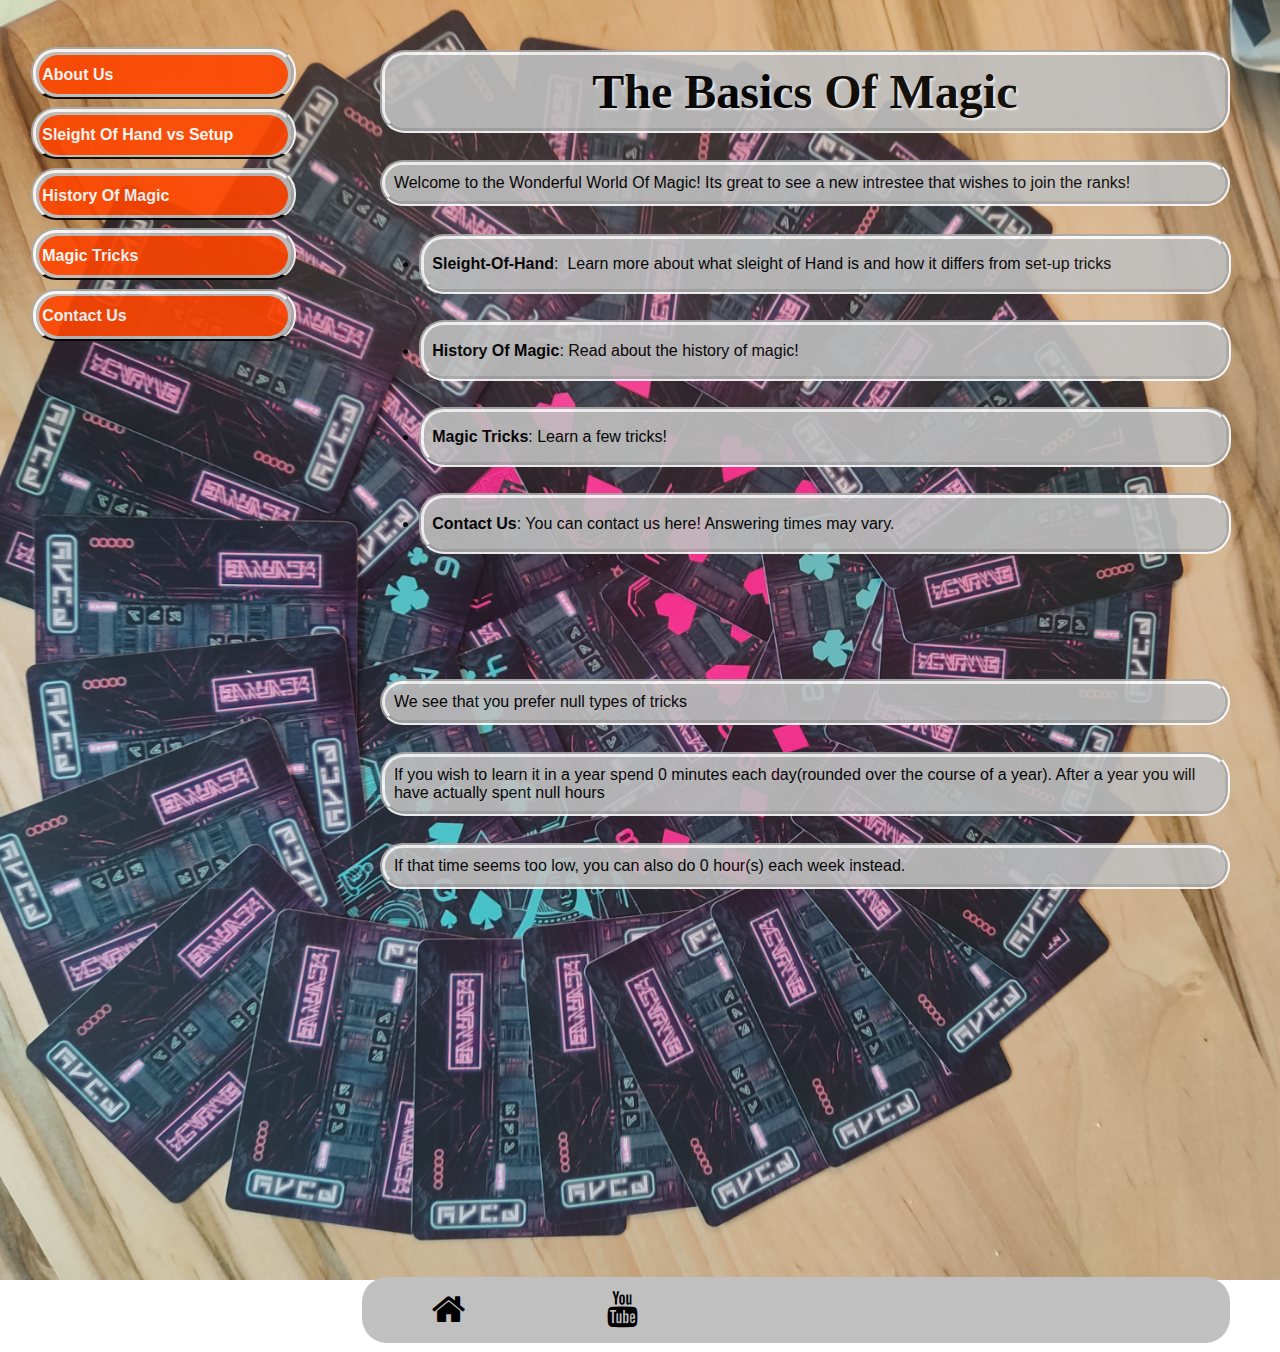
<file: FinalProject/index.html>
﻿<!DOCTYPE html >
<html >

<head>

<meta name="viewport" content="width=device-width, initial-scale=1.0">
<meta charset=utf-8 />
<title>Home Of Magic</title>
<link rel="stylesheet" href="https://cdnjs.cloudflare.com/ajax/libs/font-awesome/4.7.0/css/font-awesome.min.css">
<link href="css/Magic.css" rel="stylesheet" />
<link rel="stylesheet" href="css/print.css" media="print"/>
<style>
body{
	background-image: url('media/cards4.jpg');
	background-repeat: no-repeat;
	background-size: cover;
}
	</style>
</head>
<body>
	<nav class="col-3">
		<ul>
			<li><a href="index.html">About Us</a></li>
			<li><a href="Sleight-Of-Hand-vs-Setup.html">Sleight Of Hand vs Setup</a></li>
			<li><a href="Magic-history.html">History Of Magic</a></li>
			<li><a href="MagicTricks.html">Magic Tricks</a></li>
			<li><a href="contact.html">Contact Us</a></li>
		</ul>
	</nav>
	<section class="col-9">
	<h1>The Basics Of Magic</h1>
	<p>Welcome to the Wonderful World Of Magic! Its great to see a new intrestee that wishes to join the ranks!</p>
	<ul>
		<li><a href="#">Sleight-Of-Hand</a>:&nbsp; Learn more about what sleight of Hand is and how it differs from set-up tricks</li>
		<li><a href="#"><span>History Of Magic</span></a>: <span>Read about the history of magic!</span></li>
		<li><a href="#"><span>Magic Tricks</span></a>: <span>Learn a few tricks!</span></li>
		<li><a href="#"><span>Contact Us</span></a>: <span>You can contact us here! Answering times may vary.</span></li>
	</ul>
	<br>
	<br>
	<br>
	<br>

	<script>
		var trick = prompt("What is your favorite type of magic?")
		var time = prompt("If you would like to learn how many hours would you want to put into it within a year? (insert a number only)")
		document.write("<p>We see that you prefer ",trick," types of tricks</p>")
		document.write("<p>If you wish to learn it in a year spend ",Math.round(time / 365)," minutes each day(rounded over the course of a year). After a year you will have actually spent ", time, " hours</p>")
		document.write("<p>If that time seems too low, you can also do ", Math.round((time / 365)*7)," hour(s) each week instead.</p>")

	</script>
	<br>
	<br>
	<br>
	<br>
	<br>
	<br>
	<br>
	<br>
	<br>
	<br>
	<br>
	<br>
	<br>
	<br>
	<br>
	<br>
	<br>
	<footer>
		<div class="icon-bar">
			<a href="https://www.randiosoaps.com"><i class="fa fa-home"></i></a>
                    <a href="https://www.youtube.com/channel/UCqhXq7GUunE-f03q0A5zBjg"><i class="fa fa-youtube"></i></a>
		</div>
		</footer>
</section>	
</body>
</html>
</file>
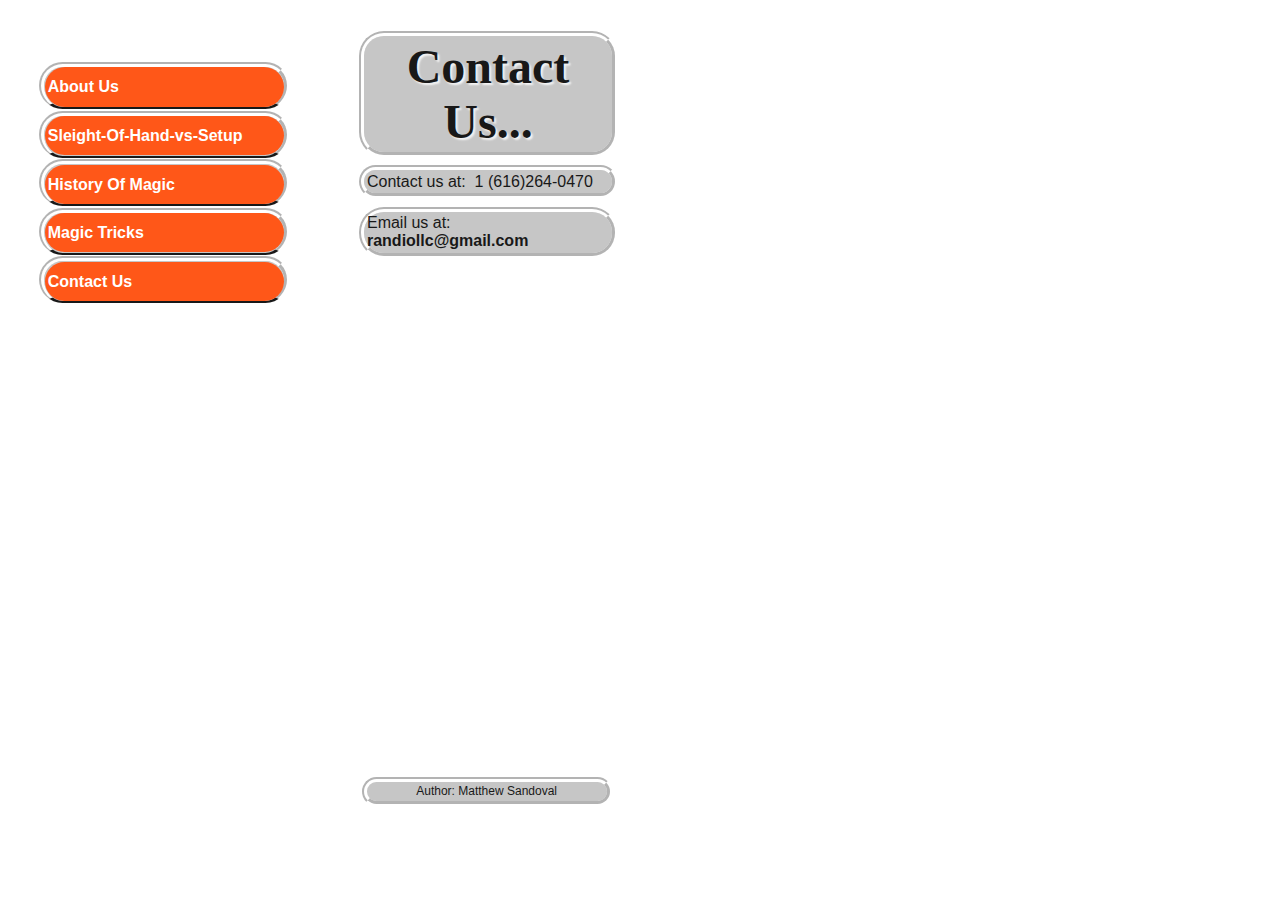
<file: FinalProject/contact.html>
﻿<!DOCTYPE  html>
<html >

<head>
<meta name="viewport" content="width=device-width, initial-scale=1.0">
<meta charset=utf-8 /><title>Randio LLC</title>
<link href="css/Magic.css" rel="stylesheet" />
<link rel="stylesheet" href="css/print.css" media="print"/>
</head>
<body>
	<section class="col-9">
	<nav class="col-3">
		<ul>
			<li><a href="index.html">About Us</a></li>
			<li><a href="Sleight-Of-Hand-vs-Setup.html">Sleight-Of-Hand-vs-Setup</a></li>
			<li><a href="Magic-history.html">History Of Magic</a></li>
			<li><a href="MagicTricks.html">Magic Tricks</a></li>
			<li><a href="contact.html">Contact Us</a></li>
		</ul>
	</nav>
</section>
	<section class="col-9">


	<h1>Contact Us...</h1>
	<p>Contact us at:&nbsp; 1 (616)264-0470</p>
	<p>Email us at:&nbsp; <a href="mailto:randiollc@gmail.com">
	randiollc@gmail.com</a>&nbsp;&nbsp; </p>
	<br>
	<br>
	<br>
	<br>
	<br>
	<br>
	<br>
	<br>
	<br>
	<br>
	<br>
	<br>
	<br>
	<br>
	<br>
	<br>
	<br>
	<br>
	<br>
	<br>
	<br>
	<br>
	<br>
	<br>
	<br>
	<br>
	<br>
	<footer>
		<p>Author: Matthew Sandoval<br>
		<a href="www.randiosoaps.com"><www class="randiosoaps com"></www></a></p>
	</footer>
</section>
</body>

</html>
</file>
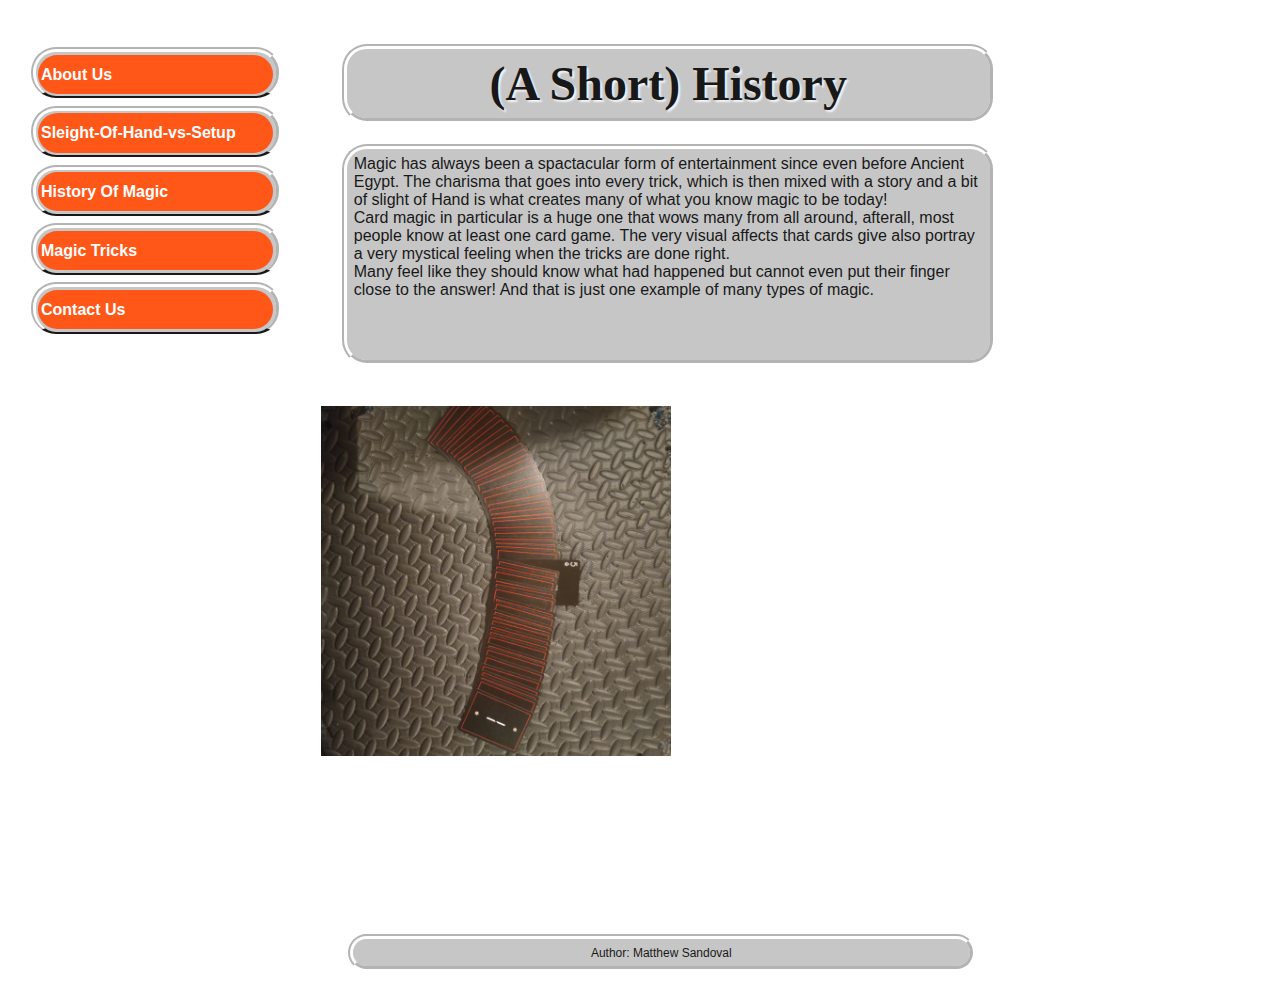
<file: FinalProject/Magic-history.html>
﻿<!DOCTYPE  html>
<html >

<head>
<meta name="viewport" content="width=device-width, initial-scale=1.0">
<meta charset=utf-8 /><title>Magic history</title>
<link href="css/Magic.css" rel="stylesheet" />
<link rel="stylesheet" href="css/print.css" media="print"/>
</head>
<body>
	<nav class="col-3">
		<ul>
			<li><a href="index.html">About Us</a></li>
			<li><a href="Sleight-Of-Hand-vs-Setup.html">Sleight-Of-Hand-vs-Setup</a></li>
			<li><a href="History Of Magic.html">History Of Magic</a></li>
			<li><a href="MagicTricks.html">Magic Tricks</a></li>
			<li><a href="contact.html">Contact Us</a></li>
		</ul>
	</nav>
	<article>
	<section class="col-9">
	<h1>(A Short) History</h1>
	<p>Magic has always been a spactacular form of entertainment since even before Ancient Egypt.
		 The charisma that goes into every trick, which is then mixed with a story and a bit of slight of Hand
		is what creates many of what you know magic to be today!<br>
		Card magic in particular is a huge one that wows many from all around,
		afterall, most people know at least one card game. The very visual 
		affects that cards give also portray a very mystical feeling when
		the tricks are done right.<br>
		Many feel like they should know what had happened but cannot even put their
		finger close to the answer! And that is just one example of many types of magic.
		<br>
		<br>
		<br>
		<br>
	</p>
		<a href="media/cards1.jpg">
			<img alt=" Displayed cards" src="media/cards1.jpg" style="width: 350px; height: 350px; float: right;" class = "responsive" title="Click for larger image" ></a>
	
	<br>
	<br>
	<br>
	<br>
	<br>
	<br>
	<br>
	<br>
	<br>
	<br>
	<br>
	<br>
	<br>
	<br>
	<br>
	<br>
	<br>
	<br>
	<br>
	<br>
	<br>
	<br>
	<br>
	<br>
	<br>
	<br>
	<br>
	<footer>
		<p>Author: Matthew Sandoval<br>
		<a href="www.randiosoaps.com"><www class="randiosoaps com"></www></a></p>
	</footer>
</section>
</article>
</body>

</html>
</file>
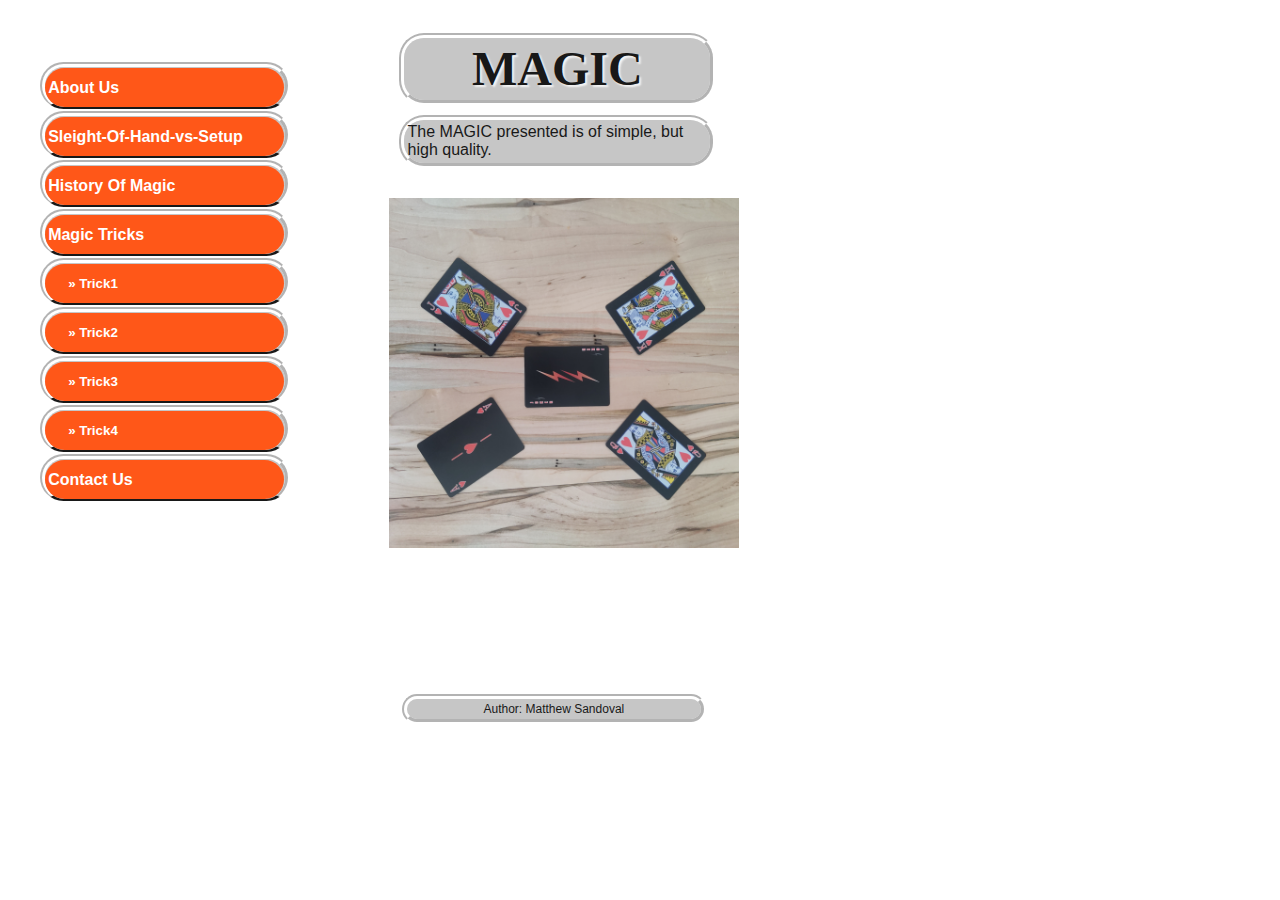
<file: FinalProject/MagicTricks.html>
﻿<!DOCTYPE  html>
<html >

<head>
<meta name="viewport" content="width=device-width, initial-scale=1.0">
<meta charset=utf-8 /><title>Magic Tricks</title>
<link href="css/Magic.css" rel="stylesheet" />
<link rel="stylesheet" href="css/print.css" media="print"/>
</head>
<body>
	<section class="col-9">
	<nav class="col-3">
		<ul>
			<li><a href="index.html">About Us</a></li>
			<li><a href="Sleight-Of-Hand-vs-Setup.html">Sleight-Of-Hand-vs-Setup</a></li>
			<li><a href="Magic-history.html">History Of Magic</a></li>
			<li><a href="MagicTricks.html">Magic Tricks</a></li>
				<ul>
					<li><a href="Trick1.html">&raquo; Trick1</a></li>
					<li><a href="Trick2.html">&raquo; Trick2</a></li>
					<li><a href="Trick3.html">&raquo; Trick3</a></li>
					<li><a href="Trick4.html">&raquo; Trick4</a></li>
				</ul>
		  <li><a href="contact.html">Contact Us</a></li>
	</ul>
	</nav>
	</section>
	<section class="col-9">


	<h1>MAGIC</h1>
	<p>The MAGIC presented is of simple, but high quality.</p>

	<a href="media/cards2.jpg">
		<img alt="cards being displayed" src="media/cards2.jpg" style="width: 350px; height: 350px; float: right;" class = "responsive" title="Click for larger image" ></a>
		<br>
		<br>
		<br>
		<br>
		<br>
		<br>
		<br>
		<br>
		<br>
		<br>
		<br>
		<br>
		<br>
		<br>
		<br>
		<br>
		<br>
		<br>
		<br>
		<br>
		<br>
		<br>
		<br>
		<br>
		<br>
		<br>
		<br>
		<footer>
			<p>Author: Matthew Sandoval<br>
			<a href="www.randiosoaps.com"><www class="randiosoaps com"></www></a></p>
		</footer>
</section>
</body>
</html>
</file>
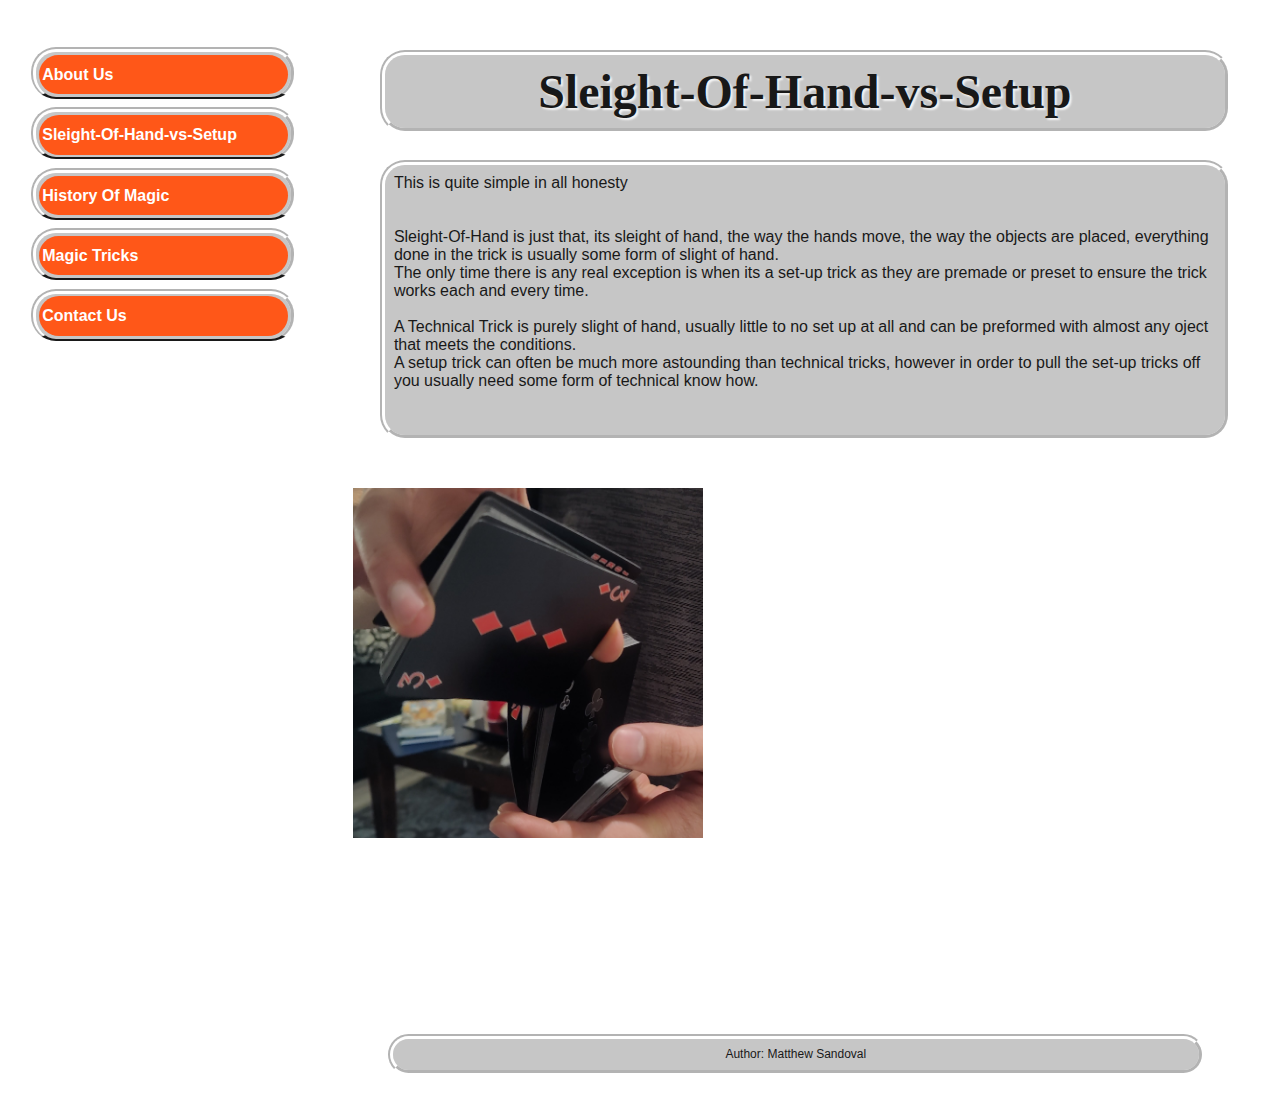
<file: FinalProject/Sleight-Of-Hand-vs-Setup.html>
﻿<!DOCTYPE  html>
<html >

<head>
<meta name="viewport" content="width=device-width, initial-scale=1.0">
<meta charset=utf-8 /><title>Hand Sleights</title>
<link href="css/Magic.css" rel="stylesheet" />
<link rel="stylesheet" href="css/print.css" media="print"/>
</head>
<body>
	<nav class="col-3">
		<ul>
			<li><a href="index.html">About Us</a></li>
			<li><a href="Sleight-Of-Hand-vs-Setup.html">Sleight-Of-Hand-vs-Setup</a></li>
			<li><a href="Magic-history.html">History Of Magic</a></li>
			<li><a href="MagicTricks.html">Magic Tricks</a></li>
			<li><a href="contact.html">Contact Us</a></li>
		</ul>
	</nav>
	<section class="col-9">


	<h1>Sleight-Of-Hand-vs-Setup</h1>
	<p>This is quite simple in all honesty<br>
	<br>
	<br>
	Sleight-Of-Hand is just that, its sleight of hand, the way the hands move, the way the objects are placed, everything done in the trick is usually some form of slight of hand.
	<br>
	The only time there is any real exception is when its a set-up trick as they are premade or preset to ensure the trick works each and every time.
	<br>
	<br>
	A Technical Trick is purely slight of hand, usually little to no set up at all and can be preformed with almost any oject that meets the conditions.<br>
	A setup trick can often be much more astounding than technical tricks, however in order to pull the set-up tricks off you usually need some form of technical know how.
	<br>
	<br>
	<br>
	</p>
	<a href="media/cards3.jpg">
		<img alt="me holding cards" src="media/cards3.jpg" style="width: 350px; height: 350px; float: right;" class = "responsive" title="Click for larger image" ></a>
	<br>
	<br>
	<br>
	<br>
	<br>
	<br>
	<br>
	<br>
	<br>
	<br>
	<br>
	<br>
	<br>
	<br>
	<br>
	<br>
	<br>
	<br>
	<br>
	<br>
	<br>
	<br>
	<br>
	<br>
	<br>
	<br>
	<br>
	<footer>
		<p>Author: Matthew Sandoval<br>
		<a href="www.randiosoaps.com"><www class="randiosoaps com"></www></a></p>
	</footer>
</section>
</body>

</html>
</file>
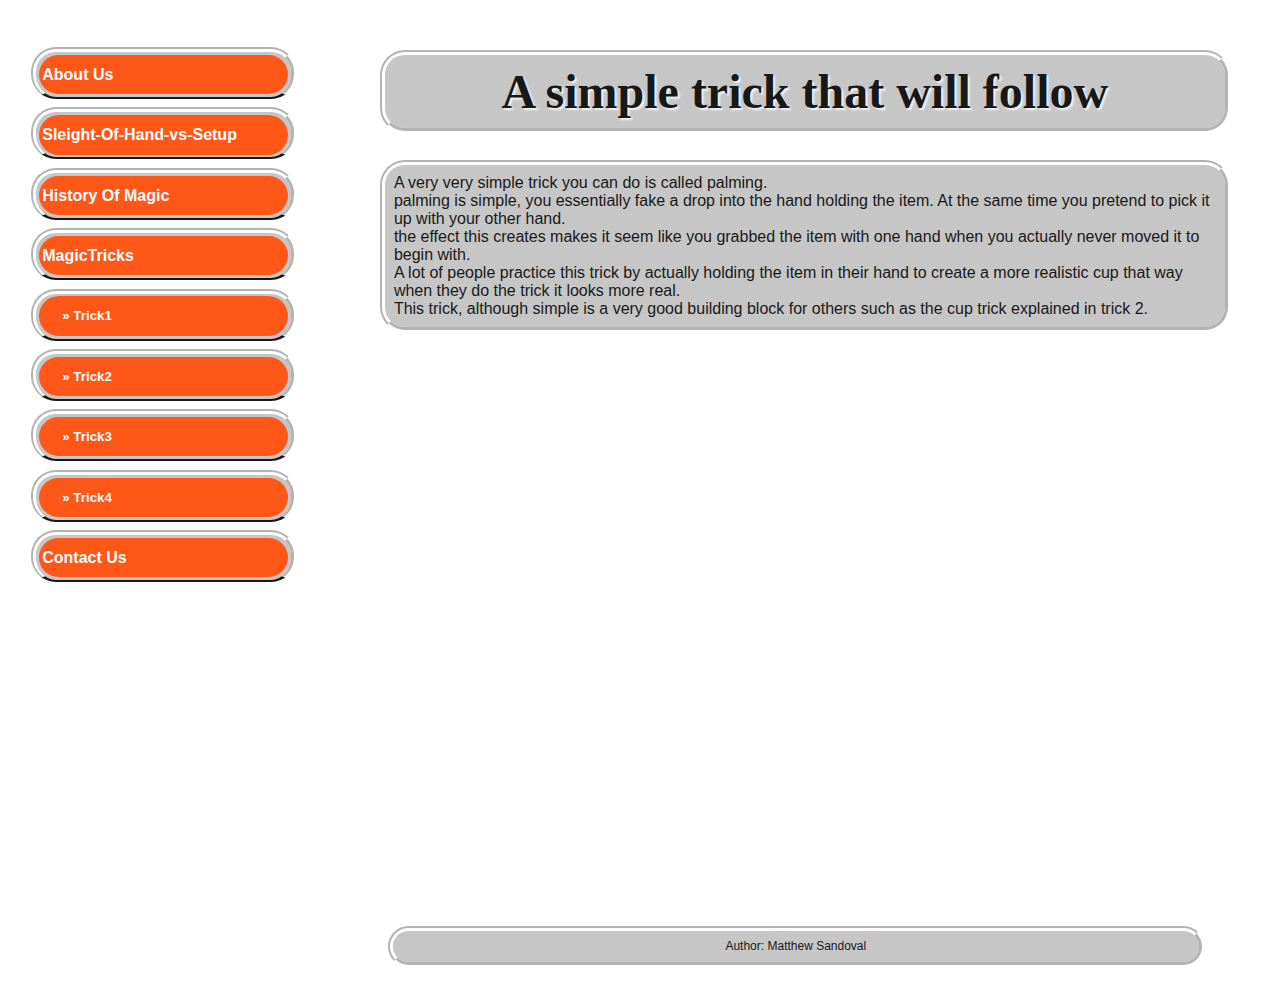
<file: FinalProject/Trick1.html>
﻿<!DOCTYPE  html>
<html >

<head>
<meta name="viewport" content="width=device-width, initial-scale=1.0">
<meta charset=utf-8 /><title>Trick 1</title>
<link href="css/Magic.css" rel="stylesheet" />
<link rel="stylesheet" href="css/print.css" media="print"/>
</head>
<body>
	<nav class="col-3">
		<ul>
			<li><a href="index.html">About Us</a></li>
			<li><a href="Sleight-Of-Hand-vs-Setup.html">Sleight-Of-Hand-vs-Setup</a></li>
			<li><a href="Magic-history.html">History Of Magic</a></li>
			<li><a href="MagicTricks.html">MagicTricks</a></li>
				<ul>
					<li><a href="Trick1.html">&raquo; Trick1</a></li>
					<li><a href="Trick2.html">&raquo; Trick2</a></li>
					<li><a href="Trick3.html">&raquo; Trick3</a></li>
					<li><a href="Trick4.html">&raquo; Trick4</a></li>
				</ul>
		  <li><a href="contact.html">Contact Us</a></li>
	</ul>
	</nav>
	<section class="col-9">


	<h1>A simple trick that will follow</h1>
	<p>A very very simple trick you can do is called palming.<br>
	palming is simple, you essentially fake a drop into the hand holding the item. At the same time you pretend to pick it up with your other hand. <br>
the effect this creates makes it seem like you grabbed the item with one hand when you actually never moved it to begin with.<br>
A lot of people practice this trick by actually holding the item in their hand to create a more realistic cup that way when they do the trick it looks more real.<br>
This trick, although simple is a very good building block for others such as the cup trick explained in trick 2.</p>
<br>
<br>
<br>
<br>
<br>
<br>
<br>
<br>
<br>
<br>
<br>
<br>
<br>
<br>
<br>
<br>
<br>
<br>
<br>
<br>
<br>
<br>
<br>
<br>
<br>
<br>
<br>
<footer>
	<p>Author: Matthew Sandoval<br>
	<a href="www.randiosoaps.com"><www class="randiosoaps com"></www></a></p>
</footer>
</section>
</body>

</html>
</file>
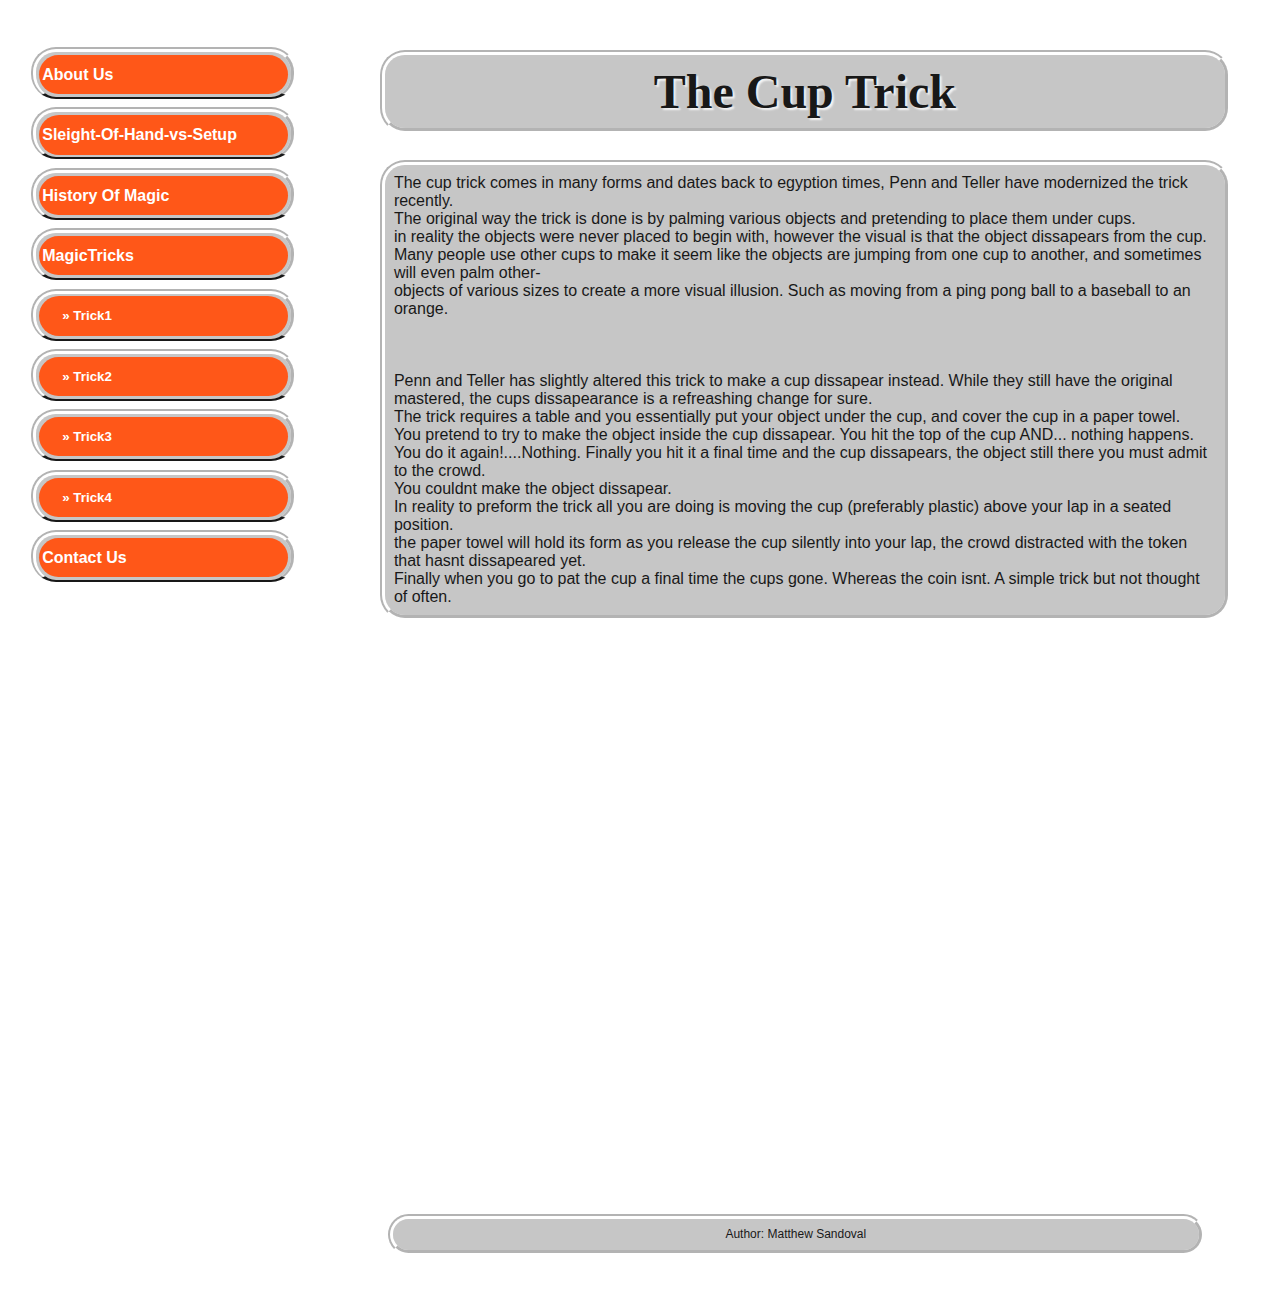
<file: FinalProject/Trick2.html>
﻿<!DOCTYPE  html>
<html >

<head>
<meta name="viewport" content="width=device-width, initial-scale=1.0">
<meta charset=utf-8 /><title>Trick 2</title>
<link href="css/Magic.css" rel="stylesheet" />
<link rel="stylesheet" href="css/print.css" media="print"/>
</head>
<body>
	<nav class="col-3">
		<ul>
			<li><a href="index.html">About Us</a></li>
			<li><a href="Sleight-Of-Hand-vs-Setup.html">Sleight-Of-Hand-vs-Setup</a></li>
			<li><a href="Magic-history.html">History Of Magic</a></li>
			<li><a href="MagicTricks.html">MagicTricks</a></li>
				<ul>
					<li><a href="Trick1.html">&raquo; Trick1</a></li>
					<li><a href="Trick2.html">&raquo; Trick2</a></li>
					<li><a href="Trick3.html">&raquo; Trick3</a></li>
					<li><a href="Trick4.html">&raquo; Trick4</a></li>
				</ul>
		  <li><a href="contact.html">Contact Us</a></li>
	</ul>
	</nav>
	<section class="col-9">


	<h1>The Cup Trick</h1>
	<p>The cup trick comes in many forms and dates back to egyption times, Penn and Teller have modernized the trick recently. <br>
	The original way the trick is done is by palming various objects and pretending to place them under cups.<br>
	in reality the objects were never placed to begin with, however the visual is that the object dissapears from the cup.<br>
	Many people use other cups to make it seem like the objects are jumping from one cup to another, and sometimes will even palm other-<br>
	objects of various sizes to create a more visual illusion. Such as moving from a ping pong ball to a baseball to an orange.<br>
	<br>
	<br>
	<br>
	Penn and Teller has slightly altered this trick to make a cup dissapear instead. While they still have the original mastered, the cups dissapearance is a refreashing change for sure.<br>
	The trick requires a table and you essentially put your object under the cup, and cover the cup in a paper towel.<br>
	You pretend to try to make the object inside the cup dissapear. You hit the top of the cup AND... nothing happens. <br>
	You do it again!....Nothing. Finally you hit it a final time and the cup dissapears, the object still there you must admit to the crowd.<br>
	You couldnt make the object dissapear.<br>
	In reality to preform the trick all you are doing is moving the cup (preferably plastic) above your lap in a seated position.<br>
	the paper towel will hold its form as you release the cup silently into your lap, the crowd distracted with the token that hasnt dissapeared yet.<br>
	Finally when you go to pat the cup a final time the cups gone. Whereas the coin isnt. A simple trick but not thought of often.
	</p>
	<br>
	<br>
	<br>
	<br>
	<br>
	<br>
	<br>
	<br>
	<br>
	<br>
	<br>
	<br>
	<br>
	<br>
	<br>
	<br>
	<br>
	<br>
	<br>
	<br>
	<br>
	<br>
	<br>
	<br>
	<br>
	<br>
	<br>
	<footer>
		<p>Author: Matthew Sandoval<br>
		<a href="www.randiosoaps.com"><www class="randiosoaps com"></www></a></p>
	</footer>
</section>
</body>

</html>
</file>
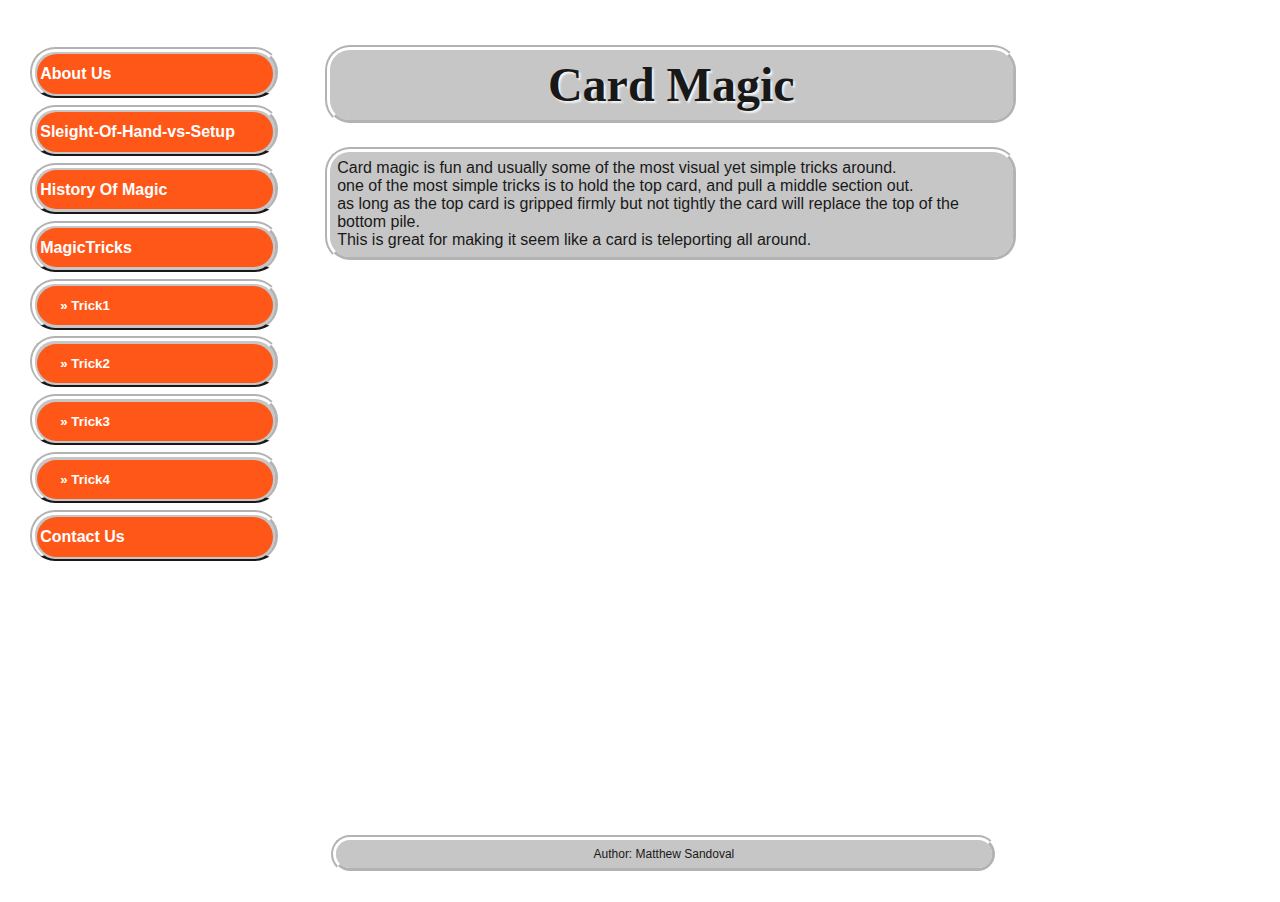
<file: FinalProject/Trick3.html>
﻿<!DOCTYPE  html>
<html >

<head>
<meta name="viewport" content="width=device-width, initial-scale=1.0">
<meta charset=utf-8 /><title>Trick 3</title>
<link href="css/Magic.css" rel="stylesheet" />
<link rel="stylesheet" href="css/print.css" media="print"/>
</head>
<body>
	<nav class="col-3">
		<ul>
			<li><a href="index.html">About Us</a></li>
			<li><a href="Sleight-Of-Hand-vs-Setup.html">Sleight-Of-Hand-vs-Setup</a></li>
			<li><a href="Magic-history.html">History Of Magic</a></li>
			<li><a href="MagicTricks.html">MagicTricks</a></li>
				<ul>
					<li><a href="Trick1.html">&raquo; Trick1</a></li>
					<li><a href="Trick2.html">&raquo; Trick2</a></li>
					<li><a href="Trick3.html">&raquo; Trick3</a></li>
					<li><a href="Trick4.html">&raquo; Trick4</a></li>
				</ul>
		  <li><a href="contact.html">Contact Us</a></li>
	</ul>
	</nav>
	<section class="col-9">
	<h1>Card Magic</h1>
	<p>Card magic is fun and usually some of the most visual yet simple tricks around.<br>
	one of the most simple tricks is to hold the top card, and pull a middle section out. <br>
as long as the top card is gripped firmly but not tightly the card will replace the top of the bottom pile.<br>
This is great for making it seem like a card is teleporting all around.</p>
<br>
<br>
<br>
<br>
<br>
<br>
<br>
<br>
<br>
<br>
<br>
<br>
<br>
<br>
<br>
<br>
<br>
<br>
<br>
<br>
<br>
<br>
<br>
<br>
<br>
<br>
<br>
<footer>
	<p>Author: Matthew Sandoval<br>
	<a href="www.randiosoaps.com"><www class="randiosoaps com"></www></a></p>
</footer>
</section>
</body>

</html>
</file>
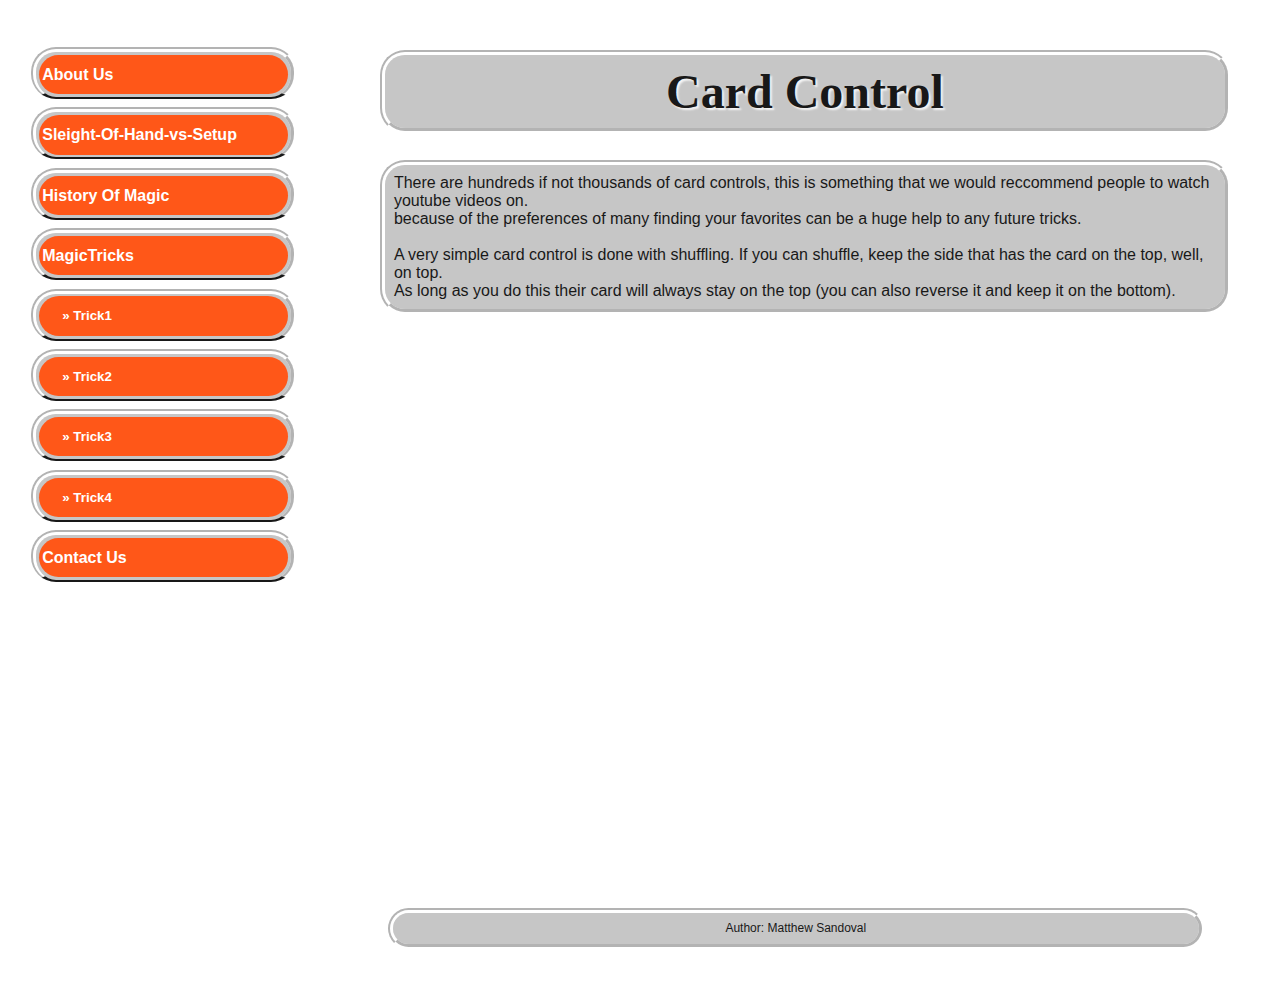
<file: FinalProject/Trick4.html>
﻿<!DOCTYPE html >
<html >
<head>

<meta name="viewport" content="width=device-width, initial-scale=1.0">
<meta charset=utf-8 /> 
<title>Trick 4</title>
<link href="css/Magic.css" rel="stylesheet" />
<link rel="stylesheet" href="css/print.css" media="print"/>
</head>
<body>
	<nav class="col-3">
		<ul>
			<li><a href="index.html">About Us</a></li>
			<li><a href="Sleight-Of-Hand-vs-Setup.html">Sleight-Of-Hand-vs-Setup</a></li>
			<li><a href="Magic-history.html">History Of Magic</a></li>
			<li><a href="MagicTricks.html">MagicTricks</a></li>
				<ul>
					<li><a href="Trick1.html">&raquo; Trick1</a></li>
					<li><a href="Trick2.html">&raquo; Trick2</a></li>
					<li><a href="Trick3.html">&raquo; Trick3</a></li>
					<li><a href="Trick4.html">&raquo; Trick4</a></li>
				</ul>
		  <li><a href="contact.html">Contact Us</a></li>
	</ul>
	</nav>
	<section class="col-9">
	<h1>Card Control</h1>
	<p>There are hundreds if not thousands of card controls, this is something that we would reccommend people to watch youtube videos on.<br>
	because of the preferences of many finding your favorites can be a huge help to any future tricks.<br>
	<br>
	A very simple card control is done with shuffling. If you can shuffle, keep the side that has the card on the top, well, on top. <br>
	As long as you do this their card will always stay on the top (you can also reverse it and keep it on the bottom).
	
</p>
<br>
<br>
<br>
<br>
<br>
<br>
<br>
<br>
<br>
<br>
<br>
<br>
<br>
<br>
<br>
<br>
<br>
<br>
<br>
<br>
<br>
<br>
<br>
<br>
<br>
<br>
<br>
<footer>
	<p>Author: Matthew Sandoval<br>
	<a href="www.randiosoaps.com"><www class="randiosoaps com"></www></a></p>
</footer>
</section>
</body>

</html>
</file>
<file: FinalProject/css/Magic.css>
﻿
* {
    box-sizing:border-box;
}
.responsive {
    width: 100%;
    height: auto;
    position:absolute;
    float: top;
    float: left;
    margin-top: 20px;
  }
body{
    background-color:white;
    font:12pt Verdana, Arila, Georgia, sans-serif;
    display:inline-flex;
	overflow:auto;
    background-size:250px 230px;	
    }
    main{
        width:70%;
        border:groove whitesmoke 30px;
    }
    header{
        width:98%;
        background-color:black;
        padding:1%;
        margin-top:0%;
    }
    footer{
        width:98%;
        text-align:center;
        padding:1%;
        font-size:.75em;
    }
     h1, h2, summary, p, li{
        
        flex:1;
	background-color:silver;
	opacity:0.9;
	padding:1%;
	min-width:250px;
	border:5px groove white;
	border-radius:25px;
    margin: 3%;
    }
    aside{
        width:30%;
        float:right;
        overflow:auto;
        border:inset 10px whitesmoke;
        padding:10px;
        background-color:black;
        font-size:12pt;
    }
    h1{
        color: black;
        text-shadow: 2px 2px 2px whitesmoke;
        font-family: "Brush Script MT", cursive;
        font-size: 3em;
        text-align: center;
    }
    h2{
        color: black;
        text-shadow: -1px 0 whitesmoke, 0 1px whitesmoke, 1px 0 whitesmoke, 0 -1px whitesmoke;
        font-family: 'Gill Sans', 'Gill Sans MT', Calibri, 'Trebuchet MS', sans-serif;
        border-bottom: 15px white;
        letter-spacing: 8px;
    }
    summary{
        font-family: 'Gill Sans', 'Gill Sans MT', Calibri, 'Trebuchet MS', sans-serif;
        font-size: 1.25em;
        font-style: italic;
        border-radius:25px;
        color: orangered;
    }
    details {
        color:orangered;
        border-radius:25px;
    }
    ol,ul,dl{
        line-height: 25pt;
    }
nav {
    margin-top:12px;
    margin-right:18px;
}
nav a {
    text-decoration:none;
}
nav ul{
    list-style-type:none;
    margin:12px 0px 0px 0px;
    padding:0px;
    }
nav ul li{
    border-bottom:2px solid black;
    }
nav ul li a:link, nav ul li a:visited {
    font-weight:bold;
    display:block;
    padding:3px 0px 3px 3px;
    border-radius:25px;
    background-color:orangered;
    color:white;
    }
nav ul li a:hover, nav ul li a:active{
    font-weight:bold;
    display:block;
    padding:3px 0px 3px 3px;
    background-color:navajowhite;
    border-radius:25px;
    color:orangered;
    }
    nav ul ul{
        margin:0px;
        text-indent:20px;
    }
    h2:hover, summary:hover, p:hover, li:hover,h1:hover{
        animation:wigglewigglerock 1s infinite;
    }
    @keyframes wigglewigglerock{
        0% {transform:rotate(10deg);}
        50% {transform:rotate(-10deg);}
        100% {transform:rotate(10deg);}
    }
    nav ul ul li a:link, nav ul ul li a:visited {
        font-size:10pt;
        font-weight:bold;
        display:block;
        padding:3px 0px 3px 3px;
        border-radius:25px;
        background-color:orangered;
        color:white;
    }
    nav ul ul li a:hover, nav ul ul li a:active{
        font-size:10pt;
        font-weight:bold;
        display:block;
        padding:3px 0px 3px 3px;
        background-color:white;
        border-radius:25px;
        color:orangered;
    }
    footer{
        margin-top:5%;
    }
    .icon-bar {
        width: 100%; /* Full-width */
        background-color: silver;
        overflow: auto; /* Overflow due to float */
        border-radius:25px;
    }
    
    .icon-bar a {
        float: left; /* Float links side by side */
        text-align: center; /* Center-align text */
        width: 20%; /* Equal width (5 icons with 20% width each = 100%) */
        padding: 12px 0; /* Some top and bottom padding */
        transition: all 0.3s ease; /* Add transition for hover effects */
        color: white; /* White text color */
        font-size: 36px; /* Increased font size */
    }
    
    .icon-bar a:hover {
        background-color: #000; /* Add a hover color */
    }
section{
    height:400px;
    padding-left: 15%;
}
section a:link {
    text-decoration:none;
    font-weight:bold;
    color:black;
    }
    [class*="col-"] {
        float: left;
        padding: 15px;
    }
    .col-1 {width: 8.33%;}
    .col-2 {width: 16.66%;}
    .col-3 {width: 25%;}
    .col-4 {width: 33.33%;}
    .col-5 {width: 41.66%;}
    .col-6 {width: 50%;}
    .col-7 {width: 58.33%;}
    .col-8 {width: 66.66%;}
    .col-9 {width: 75%;}
    .col-10 {width: 83.33%;}
    .col-11 {width: 91.66%;}
    .col-12 {width: 100%;}
</file>
<file: FinalProject/css/print.css>
﻿*{
    width:100%;
    font-size:12pt;
    font-family:sans-serif;
    background:white;
    color:black;
    text-align:left;
    margin:0px;
    padding:0px;
    display:block;
    top:0%;
    height:auto;
    opacity:1;
    border:none;
    text-shadow:none;
    font-weight:normal;
}
script{
    display: none !important;
}
h1, h2, summary, p, li{
        
    flex:1;
background-color:silver;
opacity:0.9;
padding:1%;
min-width:250px;
border:5px none white;
border-radius:25px;
margin: 15%;
border-radius: 0%;
}
aside, img {
    display:none;
}
nav ul li {
    border:none;
    margin:0px;
    text-decoration:underline;
    text-decoration:none;
}
header{
    box-shadow:none;
}
summary{
    margin-top:10px;
    color:black;
    font-size:12pt;
    text-shadow:none;
}
a:link, a:visited, a:hover,a:active{
    color:black;
    text-shadow:none;
    display:inline;
    text-decoration:underline;
}
p{
    margin-top:10px;
}

h1,h2,h3{
    margin-top:10px;
}
details {
    margin-top:10px;
    page-break-inside:avoid;
}

* {
    box-sizing:border-box;
}
body{
    background-color:black;
    font:12pt Verdana, Arila, Georgia, sans-serif;
    display:inline-flex;
	overflow:auto;
    background-size:250px 230px;	
    }
    main{
        width:70%;
        border:groove whitesmoke 30px;
    }
    header{
        width:98%;
        background-color:black;
        padding:1%;
        margin-top:0%;
    }
    footer{
        width:98%;
        background-color:black;
        text-align:center;
        padding:1%;
        font-size:.75em;
    }
    article{
        width:98%;
        background-color:black;
        padding:1%;
    }
    aside{
        width:30%;
        float:right;
        overflow:auto;
        border:inset 10px whitesmoke;
        padding:10px;
        background-color:black;
        font-size:12pt;
    }
    h1{
        color: black;
        text-shadow: 2px 2px 2px whitesmoke;
        font-family: sans-serif;
        font-size: 3em;
        text-align: center;
    }
    h2{
        color: black;
        text-shadow: -1px 0 whitesmoke, 0 1px whitesmoke, 1px 0 whitesmoke, 0 -1px whitesmoke;
        font-family: sans-serif;
        border-bottom: 15px white;
        letter-spacing: 8px;
    }
    summary{
        font-family: sans-serif;
        font-size: 1.25em;
        font-style: italic;
        color: black;
    }
    details {
        color:black;
    }
    ol,ul,dl{
        line-height: 25pt;
    }
nav {
    margin-top:12px;
    margin-right:18px;
    text-decoration:none;
}
nav a {
    text-decoration:none;
}
nav ul{
    list-style-type:none;
    margin:12px 0px 0px 0px;
    padding:0px;
    text-decoration:none;
    }
nav ul li{
    border-bottom:2px solid black;
    text-decoration:none;
    }
nav ul li a:link, nav ul li a:visited {
    font-weight:bold;
    display:block;
    padding:3px 0px 3px 3px;
    background-color:black;
    color:white;
    text-decoration:none;
    }
nav ul li a:hover, nav ul li a:active{
    font-weight:bold;
    display:block;
    padding:3px 0px 3px 3px;
    background-color:white;
    color:black;
    text-decoration:none;
    }
    nav ul ul{
        margin:0px;
        text-indent:20px;
        text-decoration:none;
    }
    
    nav ul ul li a:link, nav ul ul li a:visited {
        font-size:10pt;
        font-weight:bold;
        display:block;
        padding:3px 0px 3px 3px;
        background-color:black;
        color:white;
        text-decoration:none;
    }
    nav ul ul li a:hover, nav ul ul li a:active{
        font-size:10pt;
        font-weight:bold;
        display:block;
        padding:3px 0px 3px 3px;
        background-color:white;
        color:black;
        text-decoration:none;
    }

section{
    height:400px;
}
section a:link {
    text-decoration:none;
    font-weight:bold;
    color:black;
    }
    [class*="col-"] {
        float: left;
        padding: 15px;
    }
    .col-1 {width: 8.33%;}
    .col-2 {width: 16.66%;}
    .col-3 {width: 25%;}
    .col-4 {width: 33.33%;}
    .col-5 {width: 41.66%;}
    .col-6 {width: 50%;}
    .col-7 {width: 58.33%;}
    .col-8 {width: 66.66%;}
    .col-9 {width: 75%;}
    .col-10 {width: 83.33%;}
    .col-11 {width: 91.66%;}
    .col-12 {width: 100%;}
</file>
